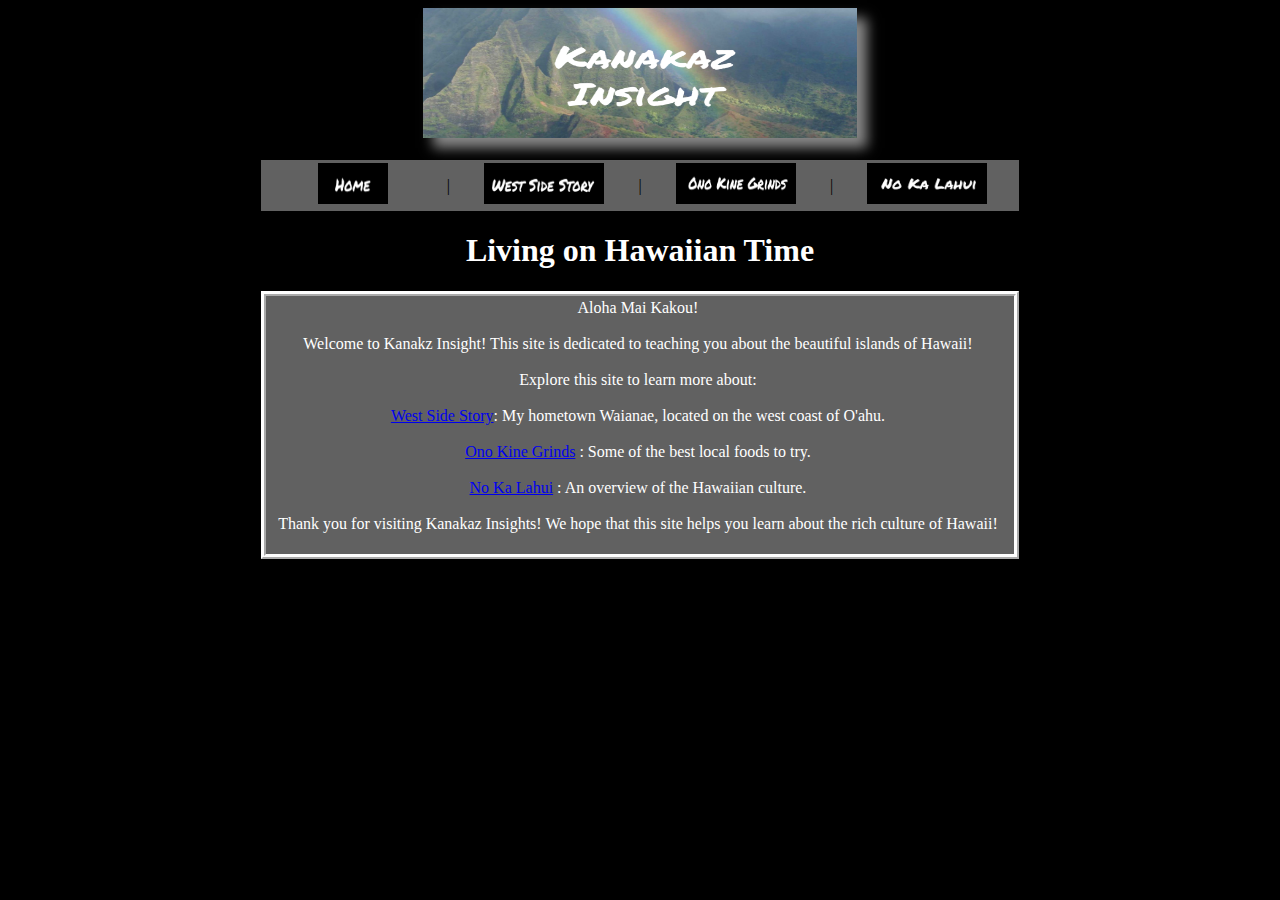
<file: index.html>
<!DOCTYPE HTML>

<html>
<head>
<meta charset="utf-8" />

<title>Kanakaz Insight</title>

<link rel="stylesheet" type="text/css" href="externalstyles.css" />

<style>h1{text-align: center; font-family: cursive;}
</style>

</head>

<body style="background-color:black;">
	
<header style="text-align: center">
	<img src="kanaka.png" width="434" height="130" alt="kanaka logo" style="box-shadow: 10px 10px 12px #888888" />
</header>

<br /><table align="center" class="menu" style="border-style: none">
	<tr>
		<td class="menuicon"><a href="index.html"><img src="home.png" width="70" height="41" alt="Home" /></a></td>
		<td class="menupipe">|</td>
		<td class="menuicon"><a href="westside.html"><img src="westsidestory.png" width="120" height="41" alt="Growth" /></a></td>
		<td class="menupipe">|</td>
		<td class="menuicon"><a href="food.html"><img src="onokinegrinds.png" width="120" height="41" alt="curiosity" /></a></td>
		<td class="menupipe">|</td>
		<td class="menuicon"><a href="culture.html"><img src="nokalahui.png" width="120" height="41" alt="failure" /></a></td>
	</tr>
</table>

<h1>Living on Hawaiian Time</h1>


<table align="center" class="menu" style="color: white; font-family: cursive; text-align: center" width="50%">
	<tr>
		<td>
		Aloha Mai Kakou!
		<br>
		<br>
		Welcome to Kanakz Insight! This site is dedicated to teaching you about the beautiful islands of Hawaii!
		<br>
		<br>
		Explore this site to learn more about:
		<br>
		<br>
		<a href="file:///Users/aaliyahmariefuata/Desktop/BMIS%20Assignments/Assignment16/westside.html">West Side Story</a>: My hometown Waianae, located on the west coast of O'ahu.
		<br>
		<br>
		<a href="file:///Users/aaliyahmariefuata/Desktop/BMIS%20Assignments/Assignment16/food.html">Ono Kine Grinds</a> : Some of the best local foods to try.
		<br>
		<br>
		<a href="file:///Users/aaliyahmariefuata/Desktop/BMIS%20Assignments/Assignment16/culture.html">No Ka Lahui</a> : An overview of the Hawaiian culture.
		<br>
		<br>
		Thank you for visiting Kanakaz Insights! We hope that this site helps you learn about the rich culture of Hawaii!
		<br>
		<br>
		</td>
		<td>
		
		</td>
	</tr>

</table>

</body>
</html>
</file>
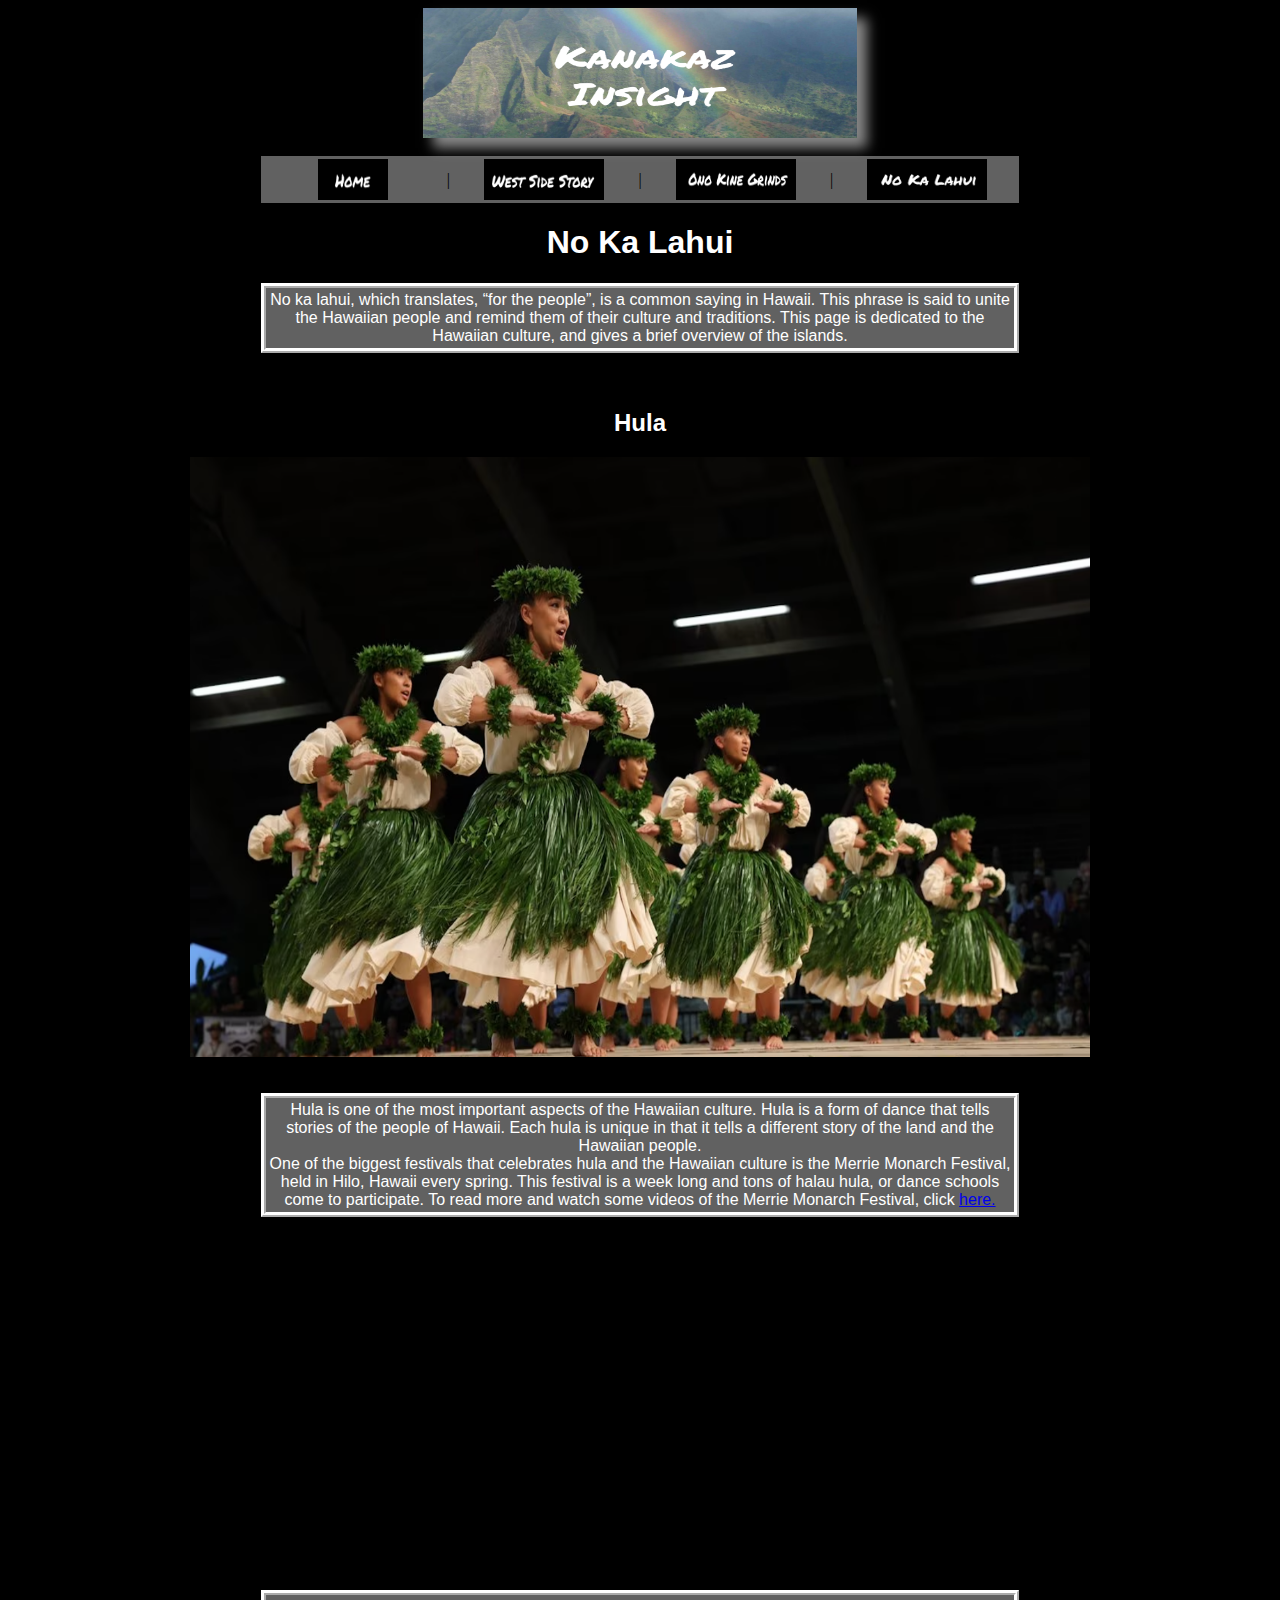
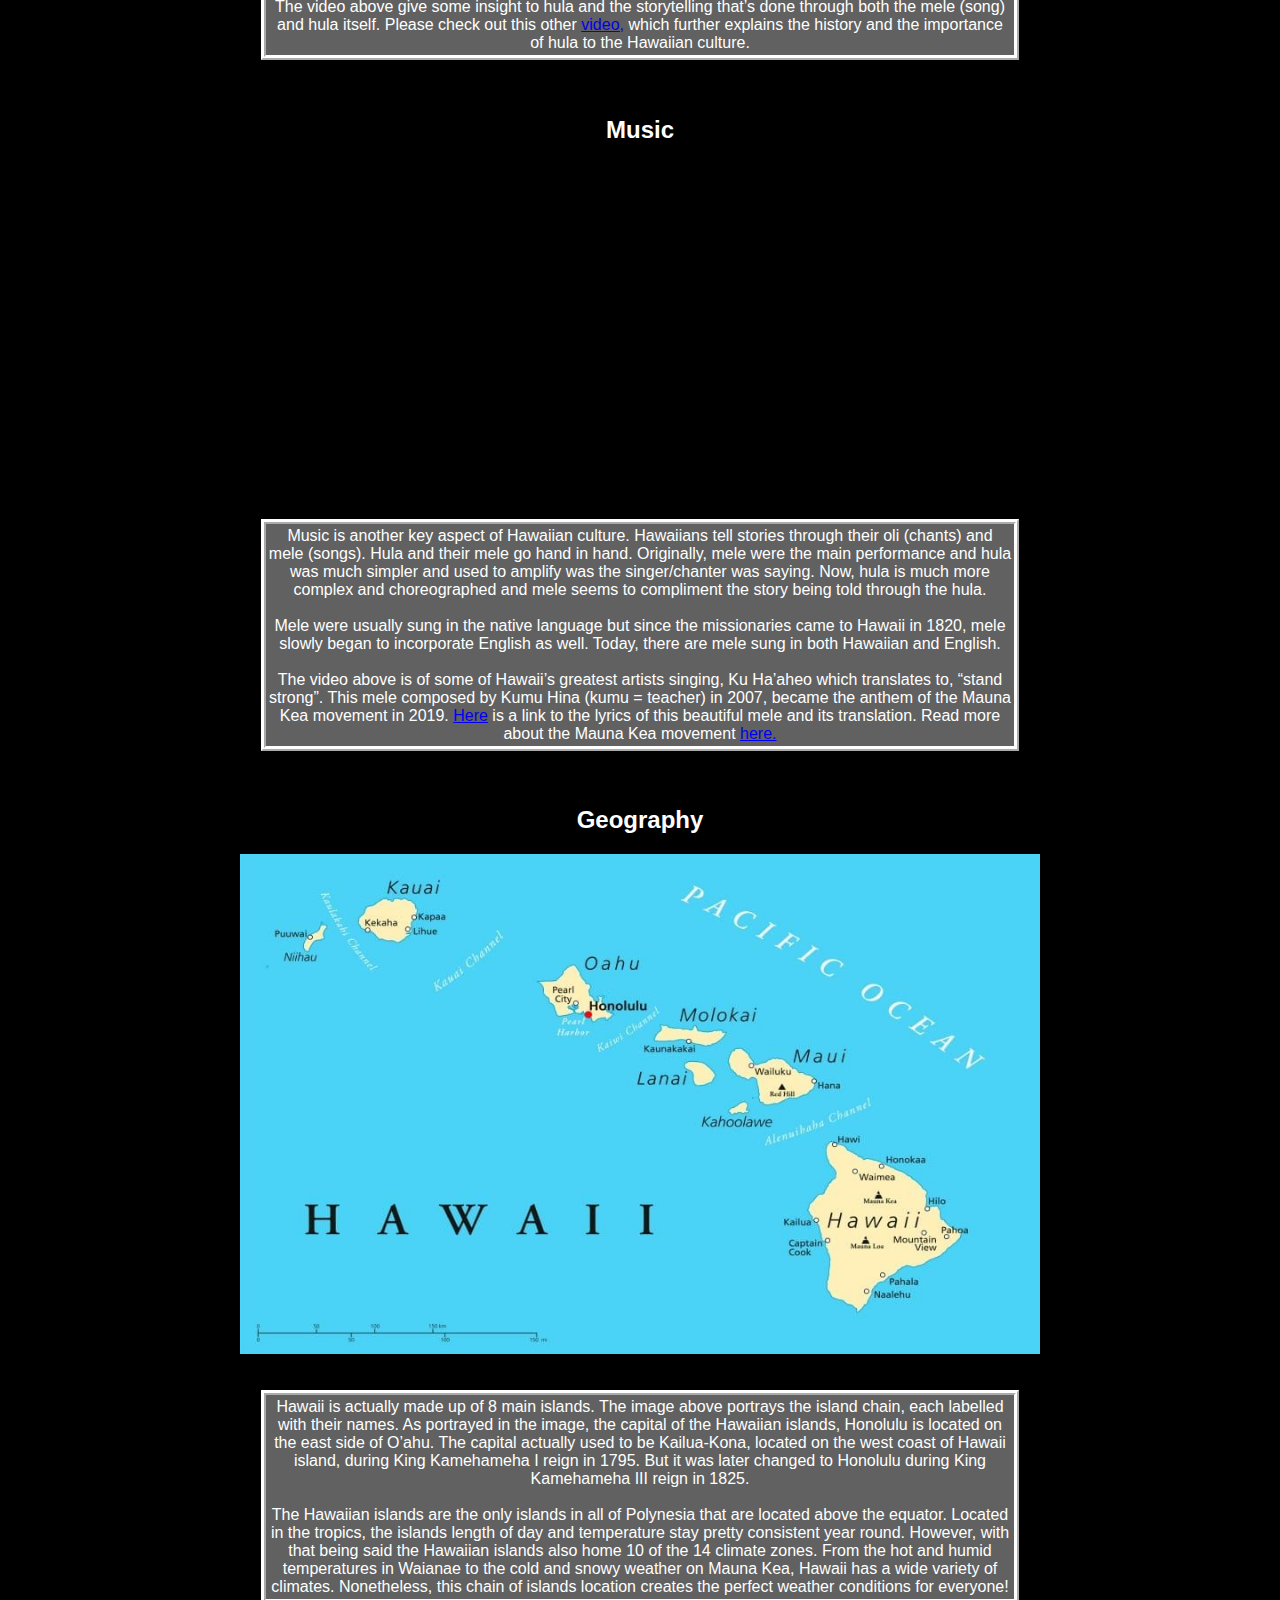
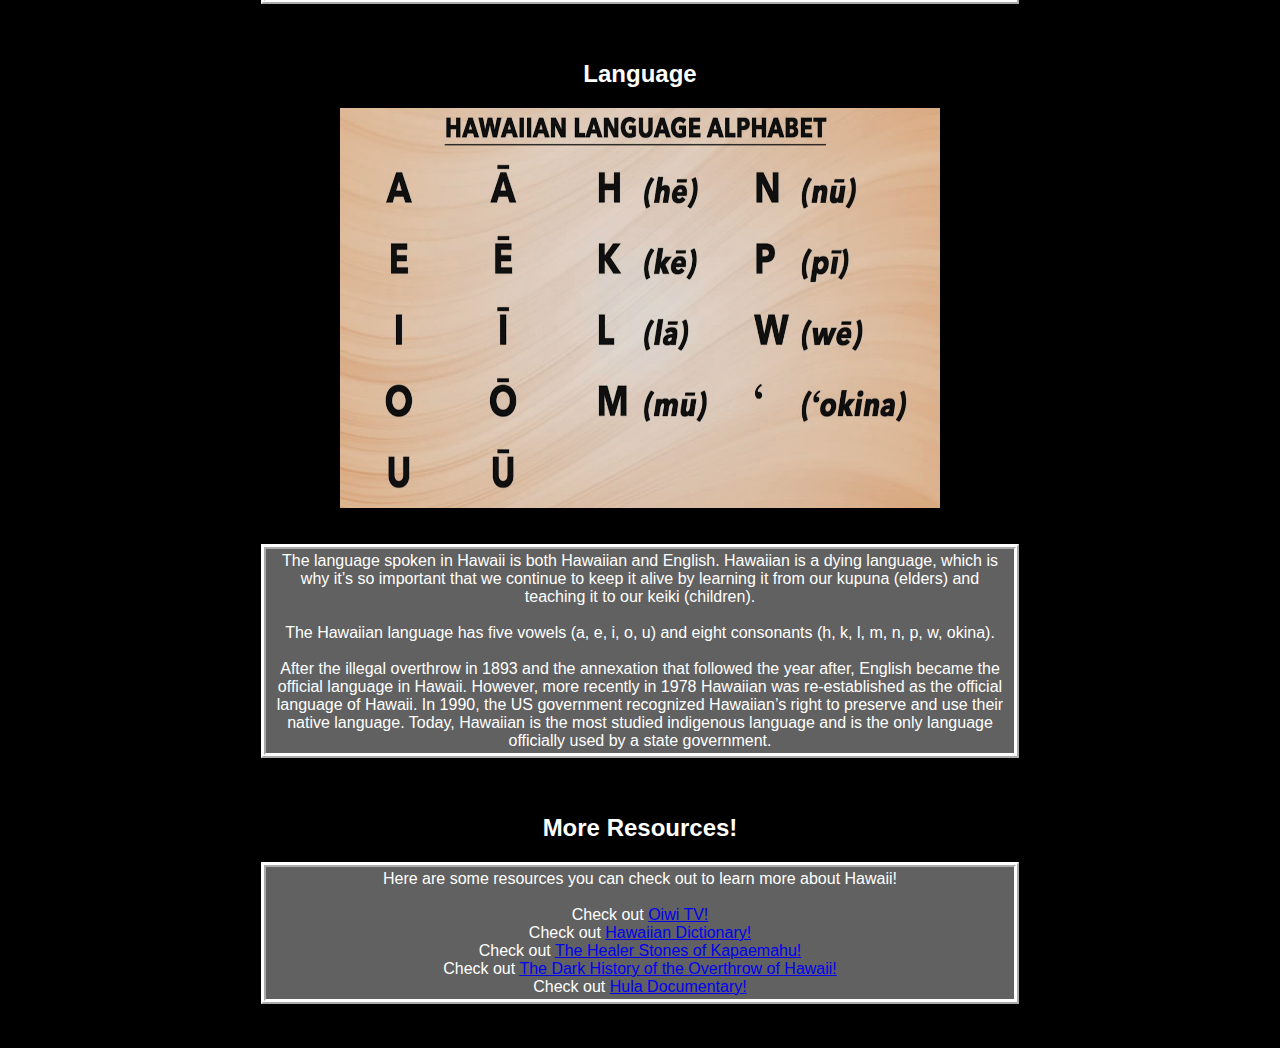
<file: culture.html>
<!DOCTYPE HTML>

<html>
<head>
<meta charset="utf-8" />
<title>No Ka Lahui</title>


<link rel="stylesheet" type="text/css" href="externalstyles.css" />

<style>
	h1{text-align: center; font-family:'Segoe UI', Tahoma, Geneva, Verdana, sans-serif;}
	img{
		display: block;
		margin-left: auto;
		margin-right: auto;
	}
	h2{text-align: center; font-family:'Segoe UI', Tahoma, Geneva, Verdana, sans-serif;}
	img{
		display: block;
		margin-left: auto;
		margin-right: auto;
	}
</style>

</head>

<body style="background-color:black;">

<header style="text-align: center">
	<img src="kanaka.png" width="434" height="130" alt="journey logo" style="box-shadow: 10px 10px 12px #888888" />
</header>

<br /><table align="center" class="menu" style="border-style: none">
	<tr>
		<td class="menuicon"><a href="index.html"><img src="home.png" width="70" height="41" alt="Home" /></a></td>
		<td class="menupipe">|</td>
		<td class="menuicon"><a href="westside.html"><img src="westsidestory.png" width="120" height="41" alt="Growth" /></a></td>
		<td class="menupipe">|</td>
		<td class="menuicon"><a href="food.html"><img src="onokinegrinds.png" width="120" height="41" alt="curiosity" /></a></td>
		<td class="menupipe">|</td>
		<td class="menuicon"><a href="culture.html"><img src="nokalahui.png" width="120" height="41" alt="failure" /></a></td>
	</tr>
</table>

<h1>No Ka Lahui</h1>

<table align="center" class="menu" style="color: white; font-family:'Segoe UI', Tahoma, Geneva, Verdana, sans-serif;" width="50%">
	<tr>
		<td>
		No ka lahui, which translates, “for the people”, is a common saying in Hawaii. This phrase is said to unite the Hawaiian people 
		and remind them of their culture and traditions. This page is dedicated to the Hawaiian culture, and gives a brief overview 
		of the islands. 
	
	</tr>
</table>
<br>
<br>

<h2>Hula</h2>

<img src="hula.png" alt="hula" width="900" height="600">
<br>
<br>

<table align="center" class="menu" style="color: white; font-family:'Segoe UI', Tahoma, Geneva, Verdana, sans-serif;" width="50%">
	<tr>
		<td>
		Hula is one of the most important aspects of the Hawaiian culture. Hula is a form of dance that tells stories of the people 
		of Hawaii. Each hula is unique in that it tells a different story of the land and the Hawaiian people. 
		<br>
		One of the biggest festivals that celebrates hula and the Hawaiian culture is the Merrie Monarch Festival, held in Hilo, 
		Hawaii every spring. This festival is a week long and tons of halau hula, or dance schools come to participate. To read 
		more and watch some videos of the Merrie Monarch Festival, click 
		<a href="https://www.merriemonarch.com/about/">here.</a>
		<br>
	
	</tr>
</table>
<br>
<br>

<center>
<iframe width="560" height="315" src="https://www.youtube.com/embed/BFT-M18N2A4" title="YouTube video player" frameborder="0" allow="accelerometer; autoplay; clipboard-write; encrypted-media; gyroscope; picture-in-picture; web-share" allowfullscreen></iframe>
</center>
<br>


<table align="center" class="menu" style="color: white; font-family:'Segoe UI', Tahoma, Geneva, Verdana, sans-serif;" width="50%">
	<tr>
		<td>
		The video above give some insight to hula and the storytelling that’s done through both the mele (song) and hula itself.
		Please check out this other 
		<a href="https://youtu.be/upK-xODTd50">video,</a> which further explains the history and the importance of hula to the
		Hawaiian culture. 
		<br>
	</tr>
</table>
<br>
<br>

<h2>Music</h2>

<center>
	<iframe width="560" height="315" src="https://www.youtube.com/embed/WbMX_LoT_YA" title="YouTube video player" frameborder="0" allow="accelerometer; autoplay; clipboard-write; encrypted-media; gyroscope; picture-in-picture; web-share" allowfullscreen></iframe>
</center>
<br>
<br>

<table align="center" class="menu" style="color: white; font-family:'Segoe UI', Tahoma, Geneva, Verdana, sans-serif;" width="50%">
	<tr>
		<td>
		Music is another key aspect of Hawaiian culture. Hawaiians tell stories through their oli (chants) and mele (songs). 
		Hula and their mele go hand in hand. Originally, mele were the main performance and hula was much simpler and used to 
		amplify was the singer/chanter was saying. Now, hula is much more complex and choreographed and mele seems to compliment 
		the story being told through the hula.
		<br>
		<br>
		Mele were usually sung in the native language but since the missionaries came to Hawaii in 1820, mele slowly began to 
		incorporate English as well. Today, there are mele sung in both Hawaiian and English. 
		<br>
		<br>
		The video above is of some of Hawaii’s greatest artists singing, Ku Ha’aheo which translates to, “stand strong”. This mele composed 
		by Kumu Hina (kumu = teacher) in 2007, became the anthem of the Mauna Kea movement in 2019. 
		<a href="https://www.oha.org/ku-haahe">Here</a> is a link to the lyrics of this beautiful mele and its translation. 
		Read more about the Mauna Kea movement 
		<a href="https://www.npr.org/2022/07/31/1114314076/hawaii-mauna-kea-telescope-space-observatory">here.</a>
		<br>
	
	</tr>
</table>
<br>
<br>

<h2>Geography</h2>

<img src="islands.jpeg" alt="islands" width="800" height="500">
<br>
<br>

<table align="center" class="menu" style="color: white; font-family:'Segoe UI', Tahoma, Geneva, Verdana, sans-serif;" width="50%">
	<tr>
		<td>
			Hawaii is actually made up of 8 main islands. The image above portrays the island chain, each labelled with their names. As 
			portrayed in the image, the capital of the Hawaiian islands, Honolulu is located on the east side of O’ahu. 
			The capital actually used to be Kailua-Kona, located on the west coast of Hawaii island, during King Kamehameha I reign in 1795. But it was later 
			changed to Honolulu during King Kamehameha III reign in 1825.
			<br>
			<br>
			The Hawaiian islands are the only islands in all of Polynesia that are located above the equator. Located in the tropics, the islands 
			length of day and temperature stay pretty consistent year round. However, with that being said the Hawaiian islands also home 10 of the 14 
			climate zones. From the hot and humid temperatures in Waianae to the cold and snowy weather on Mauna Kea, Hawaii has a wide variety of climates. 
			Nonetheless, this chain of islands location creates the perfect weather conditions for everyone!			
		<br>
	
	</tr>
</table>
<br>
<br>

<h2>Language</h2>

<img src="language.png" alt="language" width="600" height="400">
<br>
<br>

<table align="center" class="menu" style="color: white; font-family:'Segoe UI', Tahoma, Geneva, Verdana, sans-serif;" width="50%">
	<tr>
		<td>
			The language spoken in Hawaii is both Hawaiian and English. Hawaiian is a dying language, which is why it’s so important that we 
			continue to keep it alive by learning it from our kupuna (elders) and teaching it to our keiki (children).
		<br>
		<br>
		The Hawaiian language has five vowels (a, e, i, o, u) and eight consonants (h, k, l, m, n, p, w, okina).
		<br>
		<br>
		After the illegal overthrow in 1893 and the annexation that followed the year after, English became the official language in Hawaii. 
		However, more recently in 1978 Hawaiian was re-established as the official language of Hawaii. In 1990, the US government recognized 
		Hawaiian’s right to preserve and use their native language. Today, Hawaiian is the most studied indigenous language and is the only 
		language officially used by a state government. 
	
	</tr>
</table>
<br>
<br>

<h2>More Resources!</h2>

<table align="center" class="menu" style="color: white; font-family:'Segoe UI', Tahoma, Geneva, Verdana, sans-serif;" width="50%">
	<tr>
		<td>
			Here are some resources you can check out to learn more about Hawaii!
		<br>
		<br>
		Check out
		<a href="http://oiwi.tv/">Oiwi TV!</a>
		<br>
		Check out
		<a href="https://wehewehe.org/">Hawaiian Dictionary!</a>
		<br>
		Check out
		<a href=" https://kapaemahu.com/">The Healer Stones of Kapaemahu!</a>
		<br>
		Check out
		<a href="https://youtu.be/C2bjjwv4134">The Dark History of the Overthrow of Hawaii!</a>
		<br>
		Check out
		<a href="https://youtu.be/4vPueyJqOuA">Hula Documentary!</a>

	
	</tr>
</table>
<br>
<br>

</body>
</html>
</file>
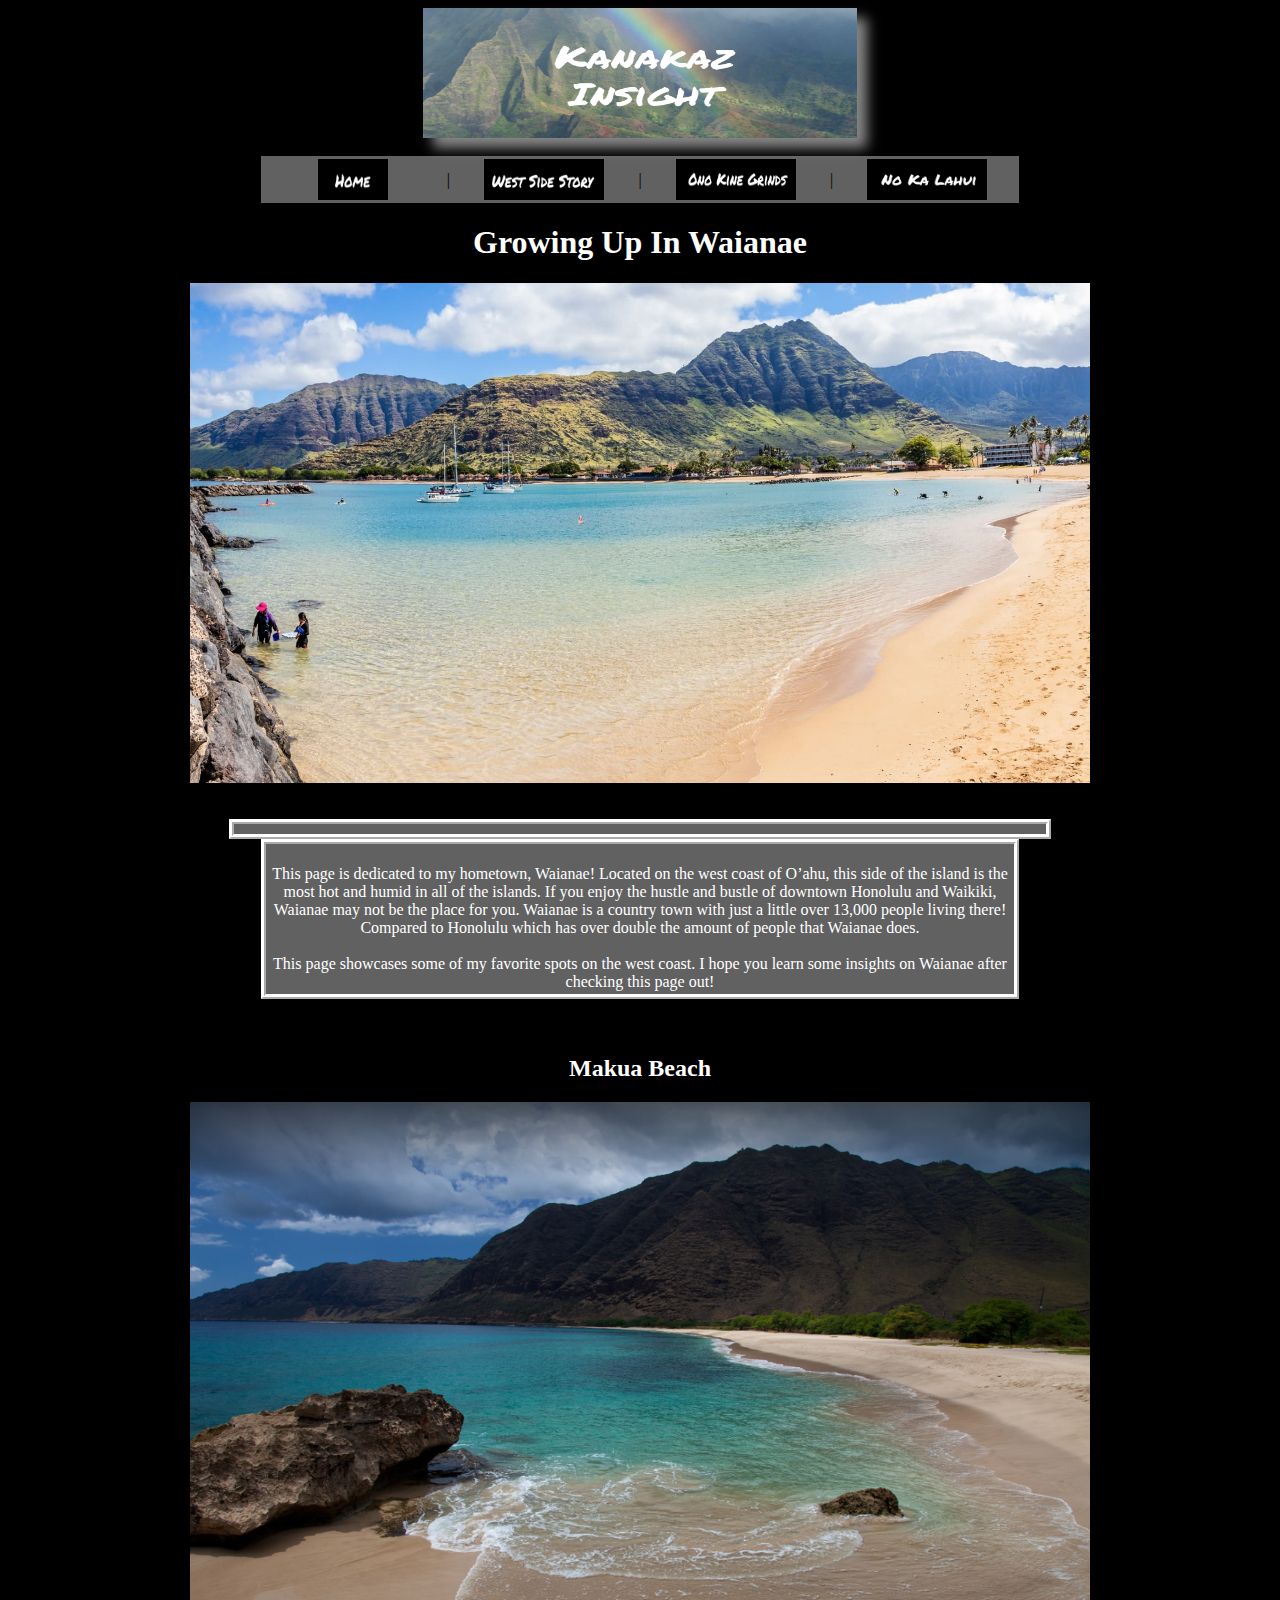
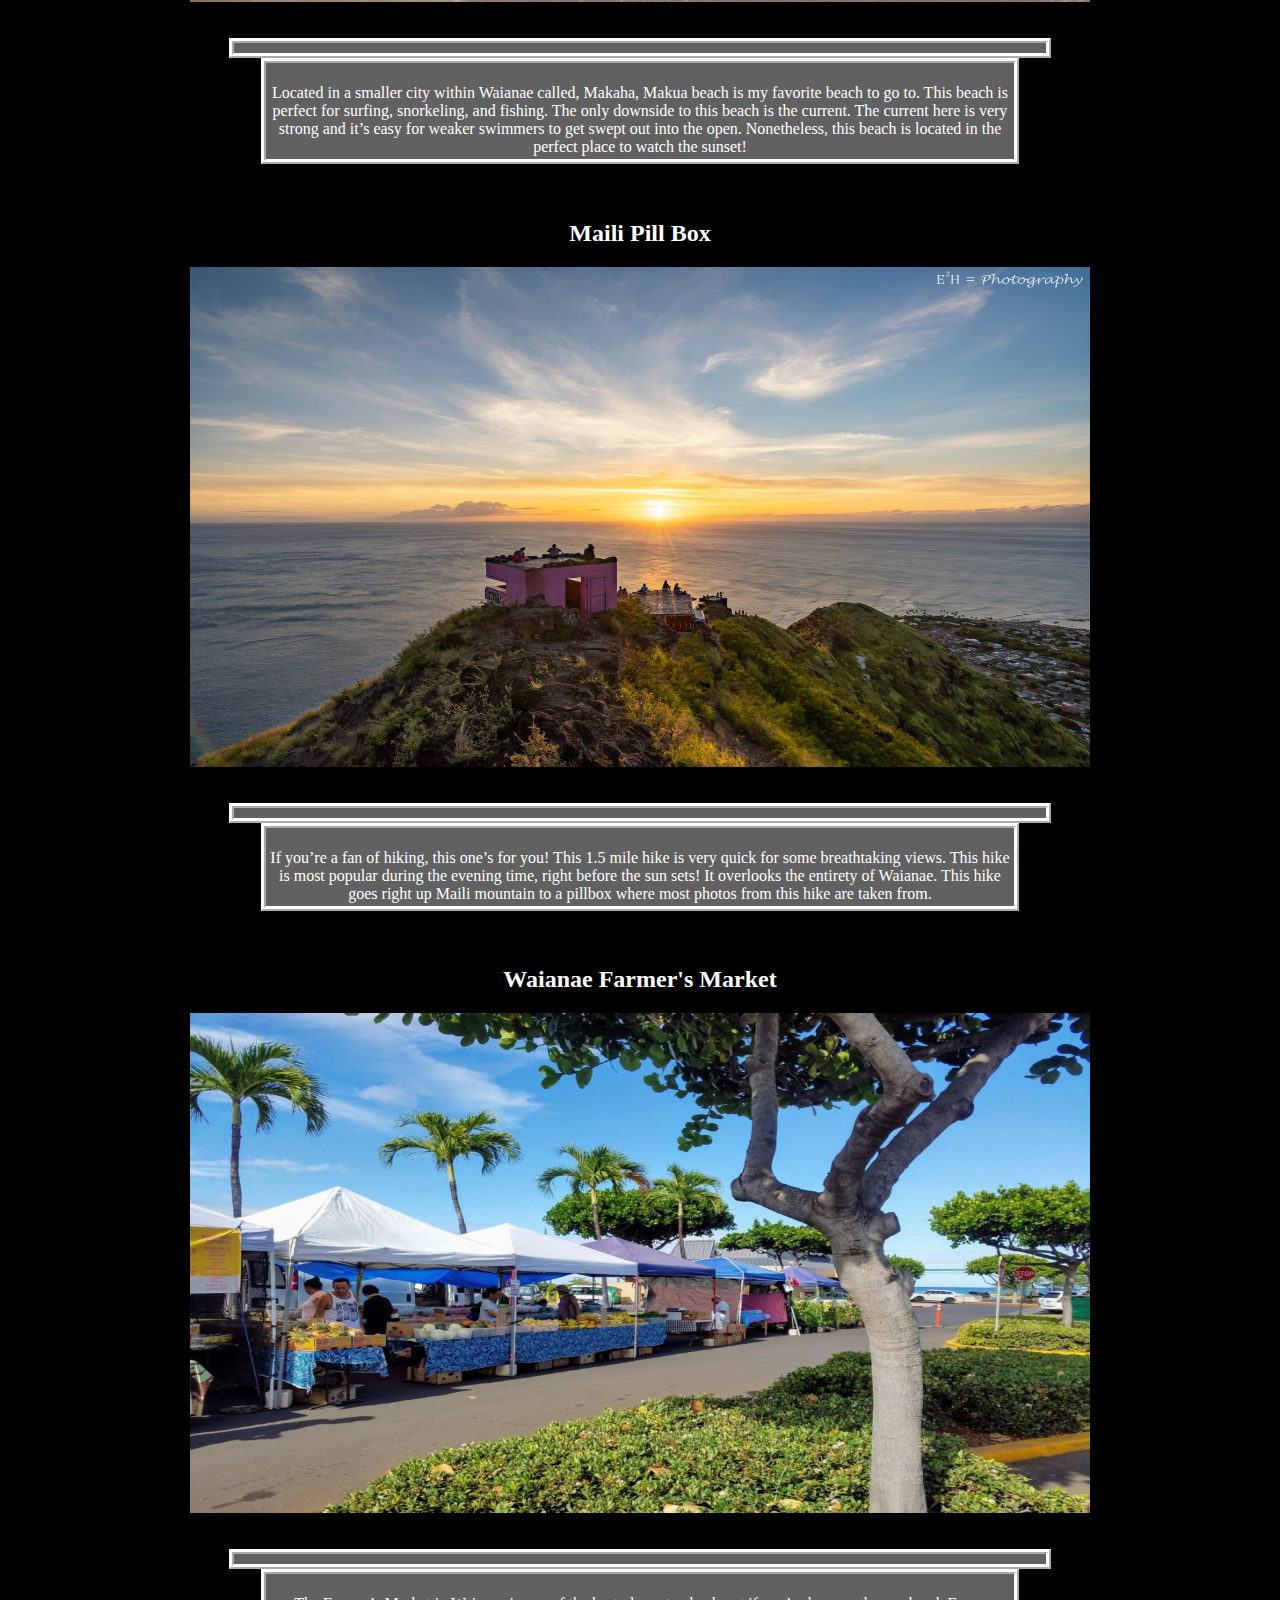
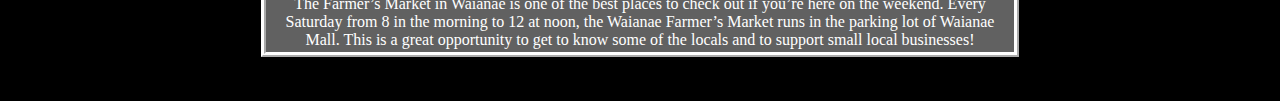
<file: westside.html>
<!DOCTYPE HTML>

<html>
<head>
<meta charset="utf-8" />
<title>West Side Story</title>

<link rel="stylesheet" type="text/css" href="externalstyles.css" />

<style>
	h1{text-align: center; font-family:fantasy;}
	img{
		display: block;
		margin-left: auto;
		margin-right: auto;
	}

	h2{text-align: center; font-family:fantasy;}
	img{
		display: block;
		margin-left: auto;
		margin-right: auto;
	}
</style>

</head>

<body style="background-color:black;">

<header style="text-align: center">
	<img src="kanaka.png" width="434" height="130" alt="kanaka logo" style="box-shadow: 10px 10px 12px #888888" />
</header>

<br /><table align="center" class="menu" style="border-style: none">
	<tr>
		<td class="menuicon"><a href="index.html"><img src="home.png" width="70" height="41" alt="Home" /></a></td>
		<td class="menupipe">|</td>
		<td class="menuicon"><a href="westside.html"><img src="westsidestory.png" width="120" height="41" alt="Growth" /></a></td>
		<td class="menupipe">|</td>
		<td class="menuicon"><a href="food.html"><img src="onokinegrinds.png" width="120" height="41" alt="curiosity" /></a></td>
		<td class="menupipe">|</td>
		<td class="menuicon"><a href="culture.html"><img src="nokalahui.png" width="120" height="41" alt="failure" /></a></td>
	</tr>
</table>

<h1>Growing Up In Waianae</h1>

<img src="pokaibay.jpeg" alt="pokaibay" width="900" height="500" class="center">
<br>
<br>

<table style="border-spacing: 10px; padding: 5px">

	<table align="center" class="menu" style="color: white; font-family: fantasy; text-align: center" width="50%">
	<tr>
		<td>
		<br>
		This page is dedicated to my hometown, Waianae! Located on the west coast of O’ahu, this
		side of the island is the most hot and humid in all of the islands. If you enjoy the hustle and
		bustle of downtown Honolulu and Waikiki, Waianae may not be the place for you. Waianae is 
		a country town with just a little over 13,000 people living there! Compared to Honolulu which has over double the amount of people that Waianae does. 
		<br>
		<br>
		This page showcases some of my favorite spots on the west coast. I hope you learn some insights on Waianae after checking this page out!
		<br>
	</tr>
</table>
<br>
<br>

<h2> Makua Beach </h2>

<img src="makua.png" alt="makua" width="900" height="500" class="center">
<br>
<br>

<table style="border-spacing: 10px; padding: 5px">

	<table align="center" class="menu" style="color: white; font-family: fantasy; text-align: center" width="50%">
	<tr>
		<td>
		<br>
		Located in a smaller city within Waianae called, Makaha, Makua beach is my favorite beach to
		go to. This beach is perfect for surfing, snorkeling, and fishing. The only downside to this
		beach is the current. The current here is very strong and it’s easy for weaker swimmers to get 
		swept out into the open. Nonetheless, this beach is located in the perfect place to watch the sunset!
		<br>
	</tr>
</table>
<br>
<br>

<h2> Maili Pill Box</h2>

<img src="pillbox.jpeg" alt="pillbox" width="900" height="500" class="center">
<br>
<br>

<table style="border-spacing: 10px; padding: 5px">

	<table align="center" class="menu" style="color: white; font-family: fantasy; text-align: center" width="50%">
	<tr>
		<td>
		<br>
		If you’re a fan of hiking, this one’s for you! This 1.5 mile hike is very quick for some 
		breathtaking views. This hike is most popular during the evening time, right before the sun
		sets! It overlooks the entirety of Waianae. This hike goes right up Maili mountain to a pillbox 
		where most photos from this hike are taken from.
		<br>
	</tr>
</table>
<br>
<br>

<h2> Waianae Farmer's Market</h2>

<img src="market.jpeg" alt="market" width="900" height="500" class="center">
<br>
<br>

<table style="border-spacing: 10px; padding: 5px">

	<table align="center" class="menu" style="color: white; font-family: fantasy; text-align: center" width="50%">
	<tr>
		<td>
		<br>
		The Farmer’s Market in Waianae is one of the best places to check out if you’re here on the 
		weekend. Every Saturday from 8 in the morning to 12 at noon, the Waianae Farmer’s Market 
		runs in the parking lot of Waianae Mall. This is a great opportunity to get to know some of the 
		locals and to support small local businesses!
		<br>
	</tr>
</table>
<br>
<br>

</body>
</html>
</file>
<file: externalstyles.css>
img		{border-color: transparent;}

h1{color: white;}
h2{color: white;text-align: center;}
h3{color: white;text-align: center;}
h4{color: white;text-align: center;}
h5{color: white;text-align: center;}

table	{width: 65%;
		background-color: rgba(199, 199, 199, 0.487);
		margin-left: auto; 
		margin-right: auto;
		border-color: #ffffff;
		border-style: ridge;
		border-width: 5px;}
		
	
	.menu	{text-align: center;
			width: 60%;}

	.menuicon {width: 23%;}

	.menupipe {width: 1%;}

th		{color: white; 
		background-color: #ffffff;}

tr.stripe	{background-color: #ffffff;}
	 
td.bolder	{font-weight: bold;}

caption	{caption-side: bottom;
		font-style: italic;}
</file>
